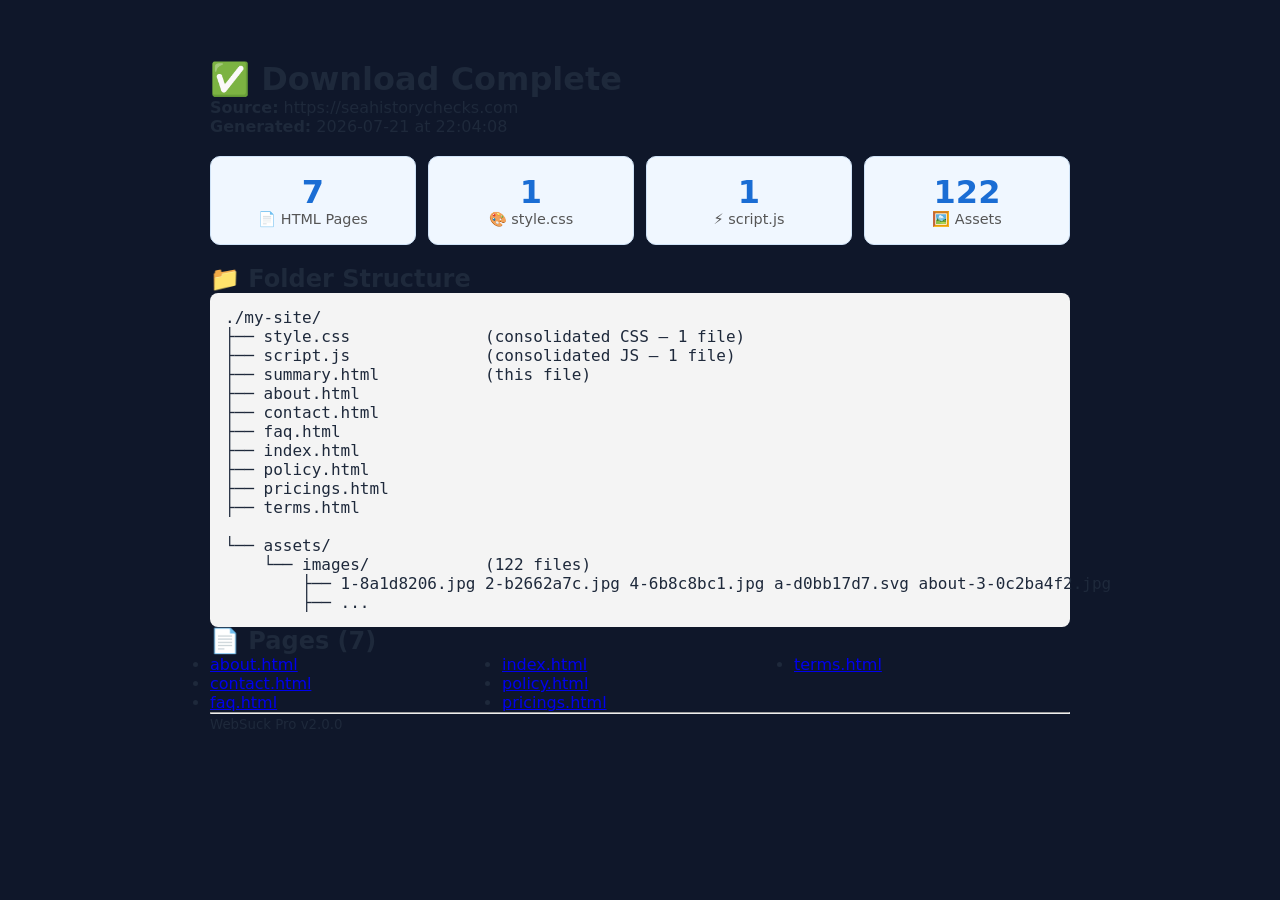
<file: summary.html>
<!DOCTYPE html>
<html lang="en">
<head><meta charset="UTF-8"><title>Download Summary</title>
<link rel="stylesheet" href="style.css">
<style>
body{font-family:system-ui,sans-serif;max-width:900px;margin:40px auto;padding:20px;}
.stats{display:grid;grid-template-columns:repeat(auto-fit,minmax(140px,1fr));gap:12px;margin:20px 0;}
.stat-box{background:#f0f7ff;border:1px solid #d0e3f7;border-radius:10px;padding:16px;text-align:center;}
.stat-box .num{font-size:2em;font-weight:700;color:#1a6dd4;}
.stat-box .lbl{color:#555;font-size:.9em;}
pre{background:#f4f4f4;padding:15px;border-radius:8px;}
ul{columns:3;}
</style>
</head>
<body>
<h1>✅ Download Complete</h1>
<p><strong>Source:</strong> https://seahistorychecks.com</p>
<p><strong>Generated:</strong> 2026-07-21 at 22:04:08</p>

<div class="stats">
<div class="stat-box"><div class="num">7</div><div class="lbl">📄 HTML Pages</div></div>
<div class="stat-box"><div class="num">1</div><div class="lbl">🎨 style.css</div></div>
<div class="stat-box"><div class="num">1</div><div class="lbl">⚡ script.js</div></div>
<div class="stat-box"><div class="num">122</div><div class="lbl">🖼️ Assets</div></div>
</div>

<h2>📁 Folder Structure</h2>
<pre>
./my-site/
├── style.css              (consolidated CSS — 1 file)
├── script.js              (consolidated JS — 1 file)
├── summary.html           (this file)
├── about.html
├── contact.html
├── faq.html
├── index.html
├── policy.html
├── pricings.html
├── terms.html

└── assets/
    └── images/            (122 files)
        ├── 1-8a1d8206.jpg 2-b2662a7c.jpg 4-6b8c8bc1.jpg a-d0bb17d7.svg about-3-0c2ba4f2.jpg
        ├── ...
</pre>

<h2>📄 Pages (7)</h2>
<ul><li><a href="about.html">about.html</a></li><li><a href="contact.html">contact.html</a></li><li><a href="faq.html">faq.html</a></li><li><a href="index.html">index.html</a></li><li><a href="policy.html">policy.html</a></li><li><a href="pricings.html">pricings.html</a></li><li><a href="terms.html">terms.html</a></li></ul>


<hr><small>WebSuck Pro v2.0.0</small>
</body>
</html>
</file>
<file: style.css>
/* ===== Sandbox-Style CSS for SeaHistoryChecks ===== */
@import url('https://fonts.googleapis.com/css2?family=Inter:wght@300;400;500;600;700;800;900&display=swap');

:root {
  --sky: #0ea5e9;
  --sky-dark: #0284c7;
  --sky-light: #7dd3fc;
  --sky-gradient: linear-gradient(135deg, #0ea5e9, #38bdf8);
  --dark-bg: #0f172a;
  --dark-secondary: #1e293b;
  --dark-card: rgba(255,255,255,0.05);
  --text-muted: #94a3b8;
  --text-on-dark: #cbd5e1;
  --heading-on-dark: #f1f5f9;
  --off-white: #f8fafc;
  --off-white-dark: #f1f5f9;
  --glass-bg: rgba(255,255,255,0.08);
  --glass-border: rgba(255,255,255,0.1);
  --font-sans: 'Inter', system-ui, -apple-system, sans-serif;
}

* { margin: 0; padding: 0; box-sizing: border-box; }

html { scroll-behavior: smooth; }

body {
  font-family: var(--font-sans);
  background: var(--dark-bg);
  color: #1e293b;
  -webkit-font-smoothing: antialiased;
  -moz-osx-font-smoothing: grayscale;
}

/* === Swiper Core (minimal) === */
.swiper { margin-left: auto; margin-right: auto; position: relative; overflow: hidden; list-style: none; padding: 0; z-index: 1; }
.swiper-wrapper { position: relative; width: 100%; height: 100%; z-index: 1; display: flex; transition-property: transform; box-sizing: content-box; }
.swiper-slide { flex-shrink: 0; width: 100%; height: 100%; position: relative; transition-property: transform; }
.swiper-pagination-bullet { width: 8px; height: 8px; display: inline-block; border-radius: 50%; background: #000; opacity: .2; }
.swiper-pagination-bullet-active { opacity: 1; background: var(--sky) !important; }
.swiper-button-next, .swiper-button-prev { position: absolute; top: 50%; width: 44px; height: 44px; margin-top: -22px; z-index: 10; cursor: pointer; display: flex; align-items: center; justify-content: center; color: var(--sky) !important; }
.swiper-button-next:after, .swiper-button-prev:after { font-size: 18px; }
.swiper-pagination { position: absolute; text-align: center; transition: .3s opacity; transform: translate3d(0,0,0); z-index: 10; }

/* === Glass & Card Styles === */
.glass { background: var(--glass-bg); backdrop-filter: blur(20px); -webkit-backdrop-filter: blur(20px); border: 1px solid var(--glass-border); }
.glass-dark { background: rgba(0,0,0,0.25); backdrop-filter: blur(12px); -webkit-backdrop-filter: blur(12px); }
.glass-card { background: var(--glass-bg); backdrop-filter: blur(16px); -webkit-backdrop-filter: blur(16px); border: 1px solid var(--glass-border); border-radius: 1.5rem; padding: 1.5rem; }
.glass-card-dark { background: rgba(255,255,255,0.08); backdrop-filter: blur(16px); border: 1px solid rgba(255,255,255,0.1); border-radius: 1.5rem; padding: 1.5rem; }

/* === Colors === */
.text-sky-500 { color: var(--sky); }
.text-sky-400 { color: #38bdf8; }
.bg-sky-500 { background-color: var(--sky); }
.bg-sky-600 { background-color: var(--sky-dark); }
.bg-sky-500\/10 { background-color: rgba(14,165,233,0.1); }
.bg-sky-500\/20 { background-color: rgba(14,165,233,0.2); }
.hover\:bg-sky-600:hover { background-color: var(--sky-dark); }
.hover\:text-sky-500:hover { color: var(--sky); }
.text-text-muted { color: var(--text-muted); }
.text-on-dark { color: var(--text-on-dark); }
.heading-on-dark { color: var(--heading-on-dark); }
.section-dark { background: var(--dark-secondary); }
.text-off-white { color: var(--off-white); }
.bg-off-white { background-color: var(--off-white); }

/* === Buttons === */
.btn-primary {
  background: var(--sky-gradient);
  color: white; border-radius: 9999px; font-weight: 700;
  transition: all 0.3s; display: inline-block; border: none; cursor: pointer;
  padding: 1rem 2rem;
}
.btn-primary:hover { transform: translateY(-2px); box-shadow: 0 10px 30px rgba(14,165,233,0.3); }
.btn-primary.py-3 { padding-top: 0.75rem; padding-bottom: 0.75rem; }
.btn-primary.py-4 { padding-top: 1rem; padding-bottom: 1rem; }
.btn-primary.py-5 { padding-top: 1.25rem; padding-bottom: 1.25rem; }
.btn-primary.px-8 { padding-left: 2rem; padding-right: 2rem; }
.btn-primary.px-10 { padding-left: 2.5rem; padding-right: 2.5rem; }
.btn-primary.px-12 { padding-left: 3rem; padding-right: 3rem; }
.btn-primary.text-sm { font-size: 0.875rem; }
.btn-primary.text-base { font-size: 1rem; }
.btn-primary.text-lg { font-size: 1.125rem; }
.btn-primary.text-xl { font-size: 1.25rem; }

.btn-outline {
  border: 2px solid rgba(14,165,233,0.3); color: var(--sky);
  border-radius: 9999px; font-weight: 700; transition: all 0.3s;
  display: inline-block; background: transparent;
}
.btn-outline:hover { border-color: var(--sky); background: rgba(14,165,233,0.1); transform: translateY(-2px); }

/* === Typography === */
.display-lg { font-size: 4.5rem; font-weight: 900; line-height: 1.1; letter-spacing: -0.02em; }
.display-md { font-size: 3.5rem; font-weight: 900; line-height: 1.15; letter-spacing: -0.02em; }
.display-sm { font-size: 2.5rem; font-weight: 800; line-height: 1.2; letter-spacing: -0.02em; }
.text-gradient { background: var(--sky-gradient); -webkit-background-clip: text; -webkit-text-fill-color: transparent; background-clip: text; }

@media (max-width: 768px) {
  .display-lg { font-size: 2.5rem; }
  .display-md { font-size: 2rem; }
  .display-sm { font-size: 1.75rem; }
}

/* === Navigation === */
.nav-link { position: relative; }
.nav-link::after {
  content: ''; position: absolute; bottom: -4px; left: 0;
  width: 0; height: 2px; background: var(--sky); transition: width 0.3s;
}
.nav-link:hover::after { width: 100%; }

#mobile-menu {
  transform: translateX(100%);
  opacity: 0;
  visibility: hidden;
  transition: transform 0.4s cubic-bezier(0.4, 0, 0.2, 1), opacity 0.4s ease, visibility 0.4s ease;
  z-index: 9999 !important;
  display: flex !important;
  position: fixed;
  inset: 0;
  flex-direction: column;
  justify-content: center;
  align-items: center;
  text-align: center;
  background: #0f172a !important;
  backdrop-filter: none !important;
}
#mobile-menu a,
#mobile-menu .text-blue-950,
#mobile-menu span {
  color: #f1f5f9 !important;
}
#mobile-menu a:hover {
  color: #0ea5e9 !important;
}
#mobile-menu .btn-primary {
  color: #fff !important;
}
#mobile-menu.active {
  transform: translateX(0);
  opacity: 1;
  visibility: visible;
}
@media (min-width: 768px) {
  #mobile-menu { display: none !important; }
}

/* === Hero === */
.hero-jumbotron { position: relative; height: 100vh; min-height: 700px; display: flex; align-items: center; justify-content: center; overflow: hidden; }
.parallax-bg { position: absolute; inset: 0; width: 100%; height: 100%; object-fit: cover; z-index: 0; will-change: transform; }
.hero-overlay { position: absolute; inset: 0; background: linear-gradient(135deg, rgba(15,23,42,0.85) 0%, rgba(15,23,42,0.4) 100%); z-index: 1; }
.hero-content { position: relative; z-index: 2; text-align: center; padding: 0 1.5rem; max-width: 1200px; margin: 0 auto; }
.search-pill { background: rgba(255,255,255,0.9); backdrop-filter: blur(20px); border-radius: 9999px; padding: 0.5rem; box-shadow: 0 25px 50px rgba(0,0,0,0.15); }

/* === Bento Grid === */
.bento-grid { display: grid; grid-template-columns: repeat(3, 1fr); gap: 1.5rem; }
.bento-item { position: relative; padding: 2rem; border-radius: 1.5rem; overflow: hidden; }
.bento-item.glass { background: rgba(255,255,255,0.05); border: 1px solid rgba(255,255,255,0.08); }
.bento-item.border.border-gray-100 { border-color: rgba(255,255,255,0.1) !important; }

@media (max-width: 768px) {
  .hero-jumbotron { min-height: 600px; }
  .search-pill { border-radius: 2rem; padding: 1rem; }
  .bento-grid { grid-template-columns: 1fr; }
  .bento-item.col-span-2 { grid-column: span 1; }
  .bento-item.row-span-2 { grid-row: span 1; }
}

/* === Page Headers === */
.page-header {
  position: relative; height: 50vh; min-height: 400px;
  display: flex; align-items: center; justify-content: center; overflow: hidden;
}

/* === FAQ Accordion === */
.faq-answer { transition: height 0.4s ease; }
.faq-chevron { transition: transform 0.4s ease; }
.faq-item.active .faq-chevron { transform: rotate(180deg); }

/* === Pricing === */
.pricing-card {
  background: linear-gradient(135deg, rgba(255,255,255,0.08), rgba(255,255,255,0.03));
  backdrop-filter: blur(20px); -webkit-backdrop-filter: blur(20px);
  border: 1px solid rgba(255,255,255,0.12); border-radius: 2rem;
  padding: 3rem; text-align: center; transition: all 0.5s cubic-bezier(0.23,1,0.32,1);
}
.pricing-card:hover { transform: translateY(-12px); box-shadow: 0 40px 80px rgba(0,0,0,0.4); border-color: rgba(14,165,233,0.3); }
.feature-item { display: flex; align-items: center; gap: 0.75rem; padding: 0.75rem 1rem; background: rgba(255,255,255,0.05); border-radius: 1rem; margin-bottom: 0.5rem; transition: all 0.3s; }
.feature-item:hover { background: rgba(14,165,233,0.1); transform: translateX(4px); }
.check-badge { width: 1.75rem; height: 1.75rem; background: rgba(14,165,233,0.2); border-radius: 50%; display: flex; align-items: center; justify-content: center; flex-shrink: 0; }
.check-badge svg { width: 1rem; height: 1rem; color: var(--sky); }

/* === Payment === */
.payment-tab { cursor: pointer; transition: all 0.3s; }
.payment-tab.active { background: rgba(14,165,233,0.15); border-color: var(--sky); color: var(--sky); }
.payment-tab:not(.active):hover { background: rgba(255,255,255,0.05); }
.card-input { transition: all 0.3s; }
.card-input:focus { box-shadow: 0 0 0 3px rgba(14,165,233,0.2); border-color: var(--sky); }
.success-check { animation: scaleIn 0.5s cubic-bezier(0.175,0.885,0.32,1.275) forwards; }
@keyframes scaleIn { 0% { transform: scale(0); opacity: 0; } 100% { transform: scale(1); opacity: 1; } }

/* === Utilities === */
.history-bg { background: url('assets/images/our-history-2-b5ad8f7d.jpg') center center / cover no-repeat; }
#back-to-top { position: fixed; bottom: 30px; right: 30px; z-index: 99; display: none; width: 44px; height: 44px; background: var(--sky-gradient); border-radius: 50%; align-items: center; justify-content: center; box-shadow: 0 4px 15px rgba(14,165,233,0.3); }
#back-to-top .arrow-up { width: 20px; height: 20px; filter: brightness(0) invert(1); }
@media (max-width: 640px) {
  #back-to-top { bottom: 16px; right: 16px; width: 40px; height: 40px; }
  #back-to-top .arrow-up { width: 16px; height: 16px; }
}
.y-loading { position: fixed; top: 0; left: 0; width: 100%; height: 100%; background: rgba(15,23,42,0.9); z-index: 9999; display: flex; align-items: center; justify-content: center; }

/* === Policy & Terms Content === */
.policy-content h2, .terms-content h2 { font-size: 2rem; font-weight: 800; color: var(--heading-on-dark); margin-bottom: 1rem; }
.policy-content h3, .terms-content h3 { font-size: 1.5rem; font-weight: 700; color: var(--heading-on-dark); margin-top: 2.5rem; margin-bottom: 1rem; }
.policy-content h5, .terms-content h5 { font-size: 1.1rem; font-weight: 600; color: var(--heading-on-dark); margin-top: 1.5rem; margin-bottom: 0.75rem; }
.policy-content p, .terms-content p { color: var(--text-on-dark); line-height: 1.8; margin-bottom: 1.25rem; }
.policy-content ul, .terms-content ul { list-style: none; padding: 0; margin-bottom: 1.5rem; }
.policy-content ul li, .terms-content ul li { padding: 0.75rem 1.25rem; margin-bottom: 0.5rem; background: rgba(255,255,255,0.05); border-left: 3px solid var(--sky); border-radius: 0 0.75rem 0.75rem 0; color: var(--text-on-dark); line-height: 1.7; }
.policy-content ul li b, .terms-content ul li b { color: var(--heading-on-dark); }
.policy-content hr, .terms-content hr { border: none; border-top: 1px solid rgba(255,255,255,0.1); margin: 2rem 0; }
.policy-content .meta, .terms-content .meta { display: flex; gap: 2rem; margin-bottom: 1.5rem; }
.policy-content .meta span, .terms-content .meta span { font-size: 0.875rem; color: var(--text-muted); }
.policy-content .meta span b, .terms-content .meta span b { color: var(--heading-on-dark); }
.policy-content a, .terms-content a { color: var(--sky); }
.policy-content a:hover, .terms-content a:hover { text-decoration: underline; }

/* === Responsive: All Screen Sizes === */

@media (max-width: 480px) {
  html { font-size: 13px; }
  .container { padding-left: 0.75rem !important; padding-right: 0.75rem !important; }
  .hero-jumbotron { min-height: 100vh; height: auto; padding: 5rem 0 2rem; }
  .hero-content { padding: 0 0.5rem; }
  .hero-content h1 { font-size: 1.75rem !important; }
  .hero-content p.text-xl { font-size: 0.9rem !important; }
  .search-pill { border-radius: 1.25rem; padding: 0.5rem; }
  section.py-32 { padding-top: 3rem; padding-bottom: 3rem; }
  section.py-24 { padding-top: 2.5rem; padding-bottom: 2.5rem; }
  section.py-20 { padding-top: 2rem; padding-bottom: 2rem; }
  .display-lg { font-size: 1.75rem !important; }
  .display-md { font-size: 1.5rem !important; }
  .display-sm { font-size: 1.35rem !important; }
  h2.text-4xl, h2.text-5xl { font-size: 1.5rem !important; }
  h3.text-2xl { font-size: 1.15rem !important; }
  .text-6xl { font-size: 2.5rem !important; }
  .page-header { min-height: 250px !important; height: 35vh !important; }
  .page-header h1 { font-size: 1.75rem !important; }
  .p-16 { padding: 1.5rem !important; }
  .p-12 { padding: 1.25rem !important; }
  .p-10 { padding: 1rem !important; }
  .p-8 { padding: 0.75rem !important; }
  .p-6 { padding: 0.5rem !important; }
  .mb-20 { margin-bottom: 2rem !important; }
  .mb-16 { margin-bottom: 1.5rem !important; }
  .gap-24 { gap: 2rem !important; }
  .gap-16 { gap: 1.5rem !important; }
  .gap-8 { gap: 0.5rem !important; }
  .btn-primary { padding: 0.6rem 1rem !important; font-size: 0.8rem !important; }
  .btn-primary.py-5 { padding-top: 0.6rem !important; padding-bottom: 0.6rem !important; }
  .testimonial-slider .swiper-slide { width: 90% !important; }
  .country-slider .swiper-slide { width: 85px !important; }
  .grid.md\:grid-cols-3.gap-12.text-center .text-6xl { font-size: 2rem !important; }
  .history-bg, div.min-h-\[500px\], .lg\:min-h-\[700px\] { min-height: 220px !important; }
  .faq-question { padding: 0.75rem !important; }
  .faq-question span { font-size: 0.9rem !important; }
  .faq-answer { padding-left: 0.75rem !important; padding-right: 0.75rem !important; }
  .rounded-\[3rem\] { border-radius: 1.25rem !important; }
  .rounded-\[2\.5rem\] { border-radius: 1rem !important; }
  .about-image-wrap { margin-bottom: 2rem !important; }
  .chatbot-btn { bottom: 72px; right: 12px; width: 42px; height: 42px; }
  .chatbot-btn svg { width: 20px; height: 20px; }
  .chatbot-panel { right: 8px; left: 8px; bottom: 130px; max-height: calc(100vh - 170px); }
  .chatbot-messages { min-height: 80px; max-height: 200px; padding: 10px; }
  .chatbot-header { padding: 14px 16px; }
  .chatbot-input-wrap { padding: 10px 12px; }
  .chatbot-input-wrap input { padding: 8px 12px; font-size: 13px; }
  .chatbot-suggestions { padding: 6px 12px 2px; }
  .chatbot-suggestions button { padding: 4px 10px; font-size: 11px; }
}

@media (min-width: 481px) and (max-width: 640px) {
  html { font-size: 14px; }
  .container { padding-left: 1rem !important; padding-right: 1rem !important; }
  .hero-jumbotron { min-height: 100vh; height: auto; padding: 6rem 0 3rem; }
  .hero-content { padding: 0 1rem; }
  .hero-content h1 { font-size: 2rem !important; }
  .hero-content p.text-xl { font-size: 1rem !important; }
  .search-pill { border-radius: 1.5rem; padding: 0.75rem; }
  section.py-32 { padding-top: 4rem; padding-bottom: 4rem; }
  section.py-24 { padding-top: 3rem; padding-bottom: 3rem; }
  section.py-20 { padding-top: 2.5rem; padding-bottom: 2.5rem; }
  section.py-16 { padding-top: 2rem; padding-bottom: 2rem; }
  section.py-0 { padding-top: 0; padding-bottom: 0; }
  .display-lg { font-size: 2rem !important; }
  .display-md { font-size: 1.75rem !important; }
  .display-sm { font-size: 1.5rem !important; }
  h2.text-4xl { font-size: 1.75rem !important; }
  h2.text-5xl { font-size: 2rem !important; }
  h3.text-2xl { font-size: 1.25rem !important; }
  h3.text-xl { font-size: 1.1rem !important; }
  .text-xl { font-size: 1.1rem !important; }
  .text-lg { font-size: 0.9rem !important; }
  .text-6xl { font-size: 3rem !important; }
  .page-header { min-height: 300px !important; height: 40vh !important; }
  .page-header h1 { font-size: 2rem !important; }
  .bento-grid { grid-template-columns: 1fr !important; gap: 1rem !important; }
  .bento-item.col-span-2, .bento-item.row-span-2 { grid-column: span 1 !important; grid-row: span 1 !important; }
  .grid.md\:grid-cols-2, .grid.md\:grid-cols-3, .grid.md\:grid-cols-4 { grid-template-columns: 1fr !important; }
  .gap-24 { gap: 3rem !important; }
  .p-16 { padding: 2rem !important; }
  .p-12 { padding: 1.5rem !important; }
  .p-10 { padding: 1.25rem !important; }
  .p-8 { padding: 1rem !important; }
  .p-6 { padding: 0.75rem !important; }
  .mb-20 { margin-bottom: 3rem !important; }
  .mb-16 { margin-bottom: 2rem !important; }
  .space-x-10 > :not([hidden]) ~ :not([hidden]) { margin-left: 0 !important; }
  nav .space-x-10 { flex-direction: column; align-items: flex-start; }
  .space-x-8 > :not([hidden]) ~ :not([hidden]) { margin-left: 0.5rem !important; }
  .footer .grid.md\:grid-cols-4 { grid-template-columns: 1fr !important; }
  .col-span-2 { grid-column: span 1 !important; }
  .flex-wrap.gap-12.md\:gap-24 { gap: 1.5rem !important; }
  .flex-wrap.gap-12.md\:gap-24 img { height: 2rem !important; }
  .pricing-card { padding: 1.5rem !important; }
  .payment-tab { padding: 0.75rem !important; font-size: 0.75rem !important; }
  .payment-tab svg { width: 1.25rem !important; height: 1.25rem !important; }
  .grid.grid-cols-2.gap-6 { grid-template-columns: 1fr !important; gap: 1rem !important; }
  .policy-content, .terms-content { padding: 1.5rem !important; }
  .policy-content h2, .terms-content h2 { font-size: 1.5rem !important; }
  .faq-question { padding: 1rem !important; }
  .faq-question span { font-size: 1rem !important; }
  .faq-answer { padding-left: 1rem !important; padding-right: 1rem !important; }
  .glass-card { padding: 1rem !important; }
  .sticky.top-32 { position: static !important; }
  .gap-16 { gap: 2rem !important; }
  .gap-8 { gap: 0.75rem !important; }
  .gap-10 { gap: 1.25rem !important; }
  .btn-primary { padding: 0.75rem 1.25rem !important; font-size: 0.875rem !important; }
  .btn-primary.py-5 { padding-top: 0.75rem !important; padding-bottom: 0.75rem !important; }
  .btn-primary.text-xl { font-size: 1rem !important; }
  .btn-primary.px-12 { padding-left: 1.5rem !important; padding-right: 1.5rem !important; }
  .testimonial-slider .swiper-slide { width: 85% !important; }
  .country-slider .swiper-slide { width: 100px !important; }
  .history-bg { min-height: 300px !important; }
  div.min-h-\[500px\] { min-height: 300px !important; }
  .lg\:min-h-\[700px\] { min-height: 300px !important; }
  .about-flex { flex-direction: column !important; }
  .social-links { justify-content: center !important; }
  .grid.md\:grid-cols-3.gap-12.text-center .text-6xl { font-size: 2.5rem !important; }
  .grid.md\:grid-cols-3.gap-12.text-center p.text-lg { font-size: 0.875rem !important; }
  #mobile-menu .text-2xl { font-size: 1.5rem !important; }
  #mobile-menu .space-y-8 > :not([hidden]) ~ :not([hidden]) { margin-top: 1.25rem !important; }
  #mobile-menu .btn-primary.px-12.py-4 { padding: 0.75rem 2rem !important; font-size: 1rem !important; }
  .grid.lg\:grid-cols-2.gap-24.items-center .display-md { font-size: 1.75rem !important; }
  .grid.lg\:grid-cols-2.gap-24.items-center p.text-lg { font-size: 0.9rem !important; }
  .grid.lg\:grid-cols-5 { grid-template-columns: 1fr !important; }
  .grid.md\:grid-cols-4.gap-16.mb-20 { gap: 2rem !important; }
  footer .grid.md\:grid-cols-4 { grid-template-columns: 1fr !important; }
  .lg\:grid-cols-2, .lg\:grid-cols-3 { grid-template-columns: 1fr !important; }
  .aspect-square { aspect-ratio: 4/3 !important; }
  .rounded-\[3rem\] { border-radius: 1.5rem !important; }
  .rounded-\[2\.5rem\] { border-radius: 1.25rem !important; }
  .about-image-wrap { margin-bottom: 3rem !important; }
  .about-stat-card { position: relative !important; bottom: auto !important; left: auto !important; margin-top: 1rem !important; display: inline-flex !important; }
  .text-4xl:not(h2) { font-size: 1.75rem !important; }
  .chatbot-btn { bottom: 80px; right: 16px; width: 48px; height: 48px; }
  .chatbot-btn svg { width: 22px; height: 22px; }
  .chatbot-panel { right: 12px; left: 12px; width: auto; bottom: 145px; max-height: calc(100vh - 190px); }
  .chatbot-messages { min-height: 90px; max-height: 50vh; }
}

@media (min-width: 641px) and (max-width: 768px) {
  html { font-size: 15px; }
  .container { padding-left: 1.5rem !important; padding-right: 1.5rem !important; }
  .hero-jumbotron { min-height: 80vh; }
  section.py-32 { padding-top: 5rem; padding-bottom: 5rem; }
  section.py-24 { padding-top: 4rem; padding-bottom: 4rem; }
  .display-lg { font-size: 3rem !important; }
  .display-md { font-size: 2.5rem !important; }
  .page-header { min-height: 350px !important; }
  .bento-grid { grid-template-columns: 1fr 1fr !important; }
  .bento-item.col-span-2 { grid-column: span 2 !important; }
  .country-slider .swiper-slide { width: 130px !important; }
  .chatbot-panel { width: 340px; max-height: min(480px, calc(100vh - 220px)); }
}

@media (min-width: 769px) and (max-width: 1024px) {
  html { font-size: 15.5px; }
  .container { padding-left: 2rem !important; padding-right: 2rem !important; }
  .hero-jumbotron { min-height: 70vh; }
  section.py-32 { padding-top: 6rem; padding-bottom: 6rem; }
  .display-lg { font-size: 3.5rem !important; }
  .display-md { font-size: 2.75rem !important; }
  .page-header { min-height: 380px !important; }
  .bento-grid { grid-template-columns: repeat(2, 1fr) !important; }
  .bento-item.col-span-2 { grid-column: span 2 !important; }
  .bento-item.row-span-2 { grid-row: span 2 !important; }
  .lg\:grid-cols-2 { grid-template-columns: repeat(2, 1fr) !important; }
  .lg\:grid-cols-3 { grid-template-columns: repeat(2, 1fr) !important; }
  .lg\:grid-cols-5 { grid-template-columns: repeat(3, 1fr) !important; }
  .country-slider .swiper-slide { width: 150px !important; }
}

@media (min-width: 769px) and (max-width: 1024px) {
  .lg\:col-span-3, .lg\:col-span-2 { grid-column: span 1 !important; }
  .lg\:order-1, .lg\:order-2 { order: 0 !important; }
  .sticky.top-32 { position: static !important; }
}

@media (min-width: 1025px) and (max-width: 1280px) {
  html { font-size: 16px; }
  .container { padding-left: 2.5rem !important; padding-right: 2.5rem !important; }
  .country-slider .swiper-slide { width: 200px !important; }
}

@media (min-width: 1281px) {
  .country-slider .swiper-slide { width: 220px !important; }
}

/* === Chatbot Widget === */
.chatbot-btn {
  position: fixed; bottom: 90px; right: 24px; z-index: 56;
  width: 56px; height: 56px; border-radius: 50%;
  background: var(--sky-gradient); border: none; cursor: pointer;
  display: flex; align-items: center; justify-content: center;
  box-shadow: 0 4px 20px rgba(14,165,233,0.4);
  transition: all 0.3s ease;
}
.chatbot-btn:hover { transform: scale(1.1); box-shadow: 0 6px 30px rgba(14,165,233,0.6); }
.chatbot-btn svg { width: 26px; height: 26px; color: #fff; }
.chatbot-btn .close-icon { display: none; }
.chatbot-btn.active .chat-icon { display: none; }
.chatbot-btn.active .close-icon { display: block; }

.chatbot-panel {
  position: fixed; bottom: 160px; right: 24px; z-index: 55;
  width: 360px; border-radius: 20px;
  background: #1e293b; border: 1px solid rgba(255,255,255,0.1);
  box-shadow: 0 20px 60px rgba(0,0,0,0.5);
  display: none; flex-direction: column; overflow: hidden;
  backdrop-filter: blur(20px);
  max-height: min(520px, calc(100vh - 200px));
}
.chatbot-panel.active { display: flex; }
.chatbot-header {
  padding: 18px 20px; background: rgba(14,165,233,0.15);
  border-bottom: 1px solid rgba(255,255,255,0.05);
  display: flex; align-items: center; gap: 12px;
}
.chatbot-header .avatar {
  width: 36px; height: 36px; border-radius: 50%;
  background: var(--sky-gradient); display: flex;
  align-items: center; justify-content: center; flex-shrink: 0;
}
.chatbot-header .avatar svg { width: 20px; height: 20px; color: #fff; }
.chatbot-header .info h4 { color: #fff; font-size: 15px; font-weight: 700; margin: 0; }
.chatbot-header .info span { color: #94a3b8; font-size: 12px; }
.chatbot-messages {
  flex: 1; overflow-y: auto; padding: 16px;
  display: flex; flex-direction: column; gap: 10px;
  min-height: 120px; max-height: 340px;
}
.chatbot-messages::-webkit-scrollbar { width: 4px; }
.chatbot-messages::-webkit-scrollbar-track { background: transparent; }
.chatbot-messages::-webkit-scrollbar-thumb { background: rgba(255,255,255,0.15); border-radius: 4px; }
.chatbot-msg { max-width: 85%; padding: 10px 14px; border-radius: 16px; font-size: 14px; line-height: 1.5; animation: msgIn 0.3s ease; }
@keyframes msgIn { from { opacity: 0; transform: translateY(8px); } to { opacity: 1; transform: translateY(0); } }
.chatbot-msg.bot { align-self: flex-start; background: rgba(255,255,255,0.08); color: #e2e8f0; border-bottom-left-radius: 4px; }
.chatbot-msg.user { align-self: flex-end; background: var(--sky-gradient); color: #fff; border-bottom-right-radius: 4px; }
.chatbot-msg.bot a { color: #38bdf8; text-decoration: underline; }
.chatbot-input-wrap {
  padding: 12px 16px; border-top: 1px solid rgba(255,255,255,0.05);
  display: flex; gap: 8px; align-items: center;
}
.chatbot-input-wrap input {
  flex: 1; padding: 10px 14px; border-radius: 12px; border: 1.5px solid rgba(255,255,255,0.15);
  background: rgba(255,255,255,0.1); color: #fff; font-size: 14px; outline: none;
  transition: border 0.3s;
}
.chatbot-input-wrap input:focus { border-color: var(--sky); }
.chatbot-input-wrap input::placeholder { color: #64748b; }
.chatbot-input-wrap button {
  width: 40px; height: 40px; border-radius: 50%; border: none;
  background: var(--sky-gradient); cursor: pointer; display: flex;
  align-items: center; justify-content: center; flex-shrink: 0;
  transition: transform 0.2s;
}
.chatbot-input-wrap button:hover { transform: scale(1.1); }
.chatbot-input-wrap button svg { width: 18px; height: 18px; color: #fff; }
.chatbot-suggestions { padding: 8px 16px 4px; display: flex; flex-wrap: wrap; gap: 6px; }
.chatbot-suggestions button {
  padding: 5px 12px; border-radius: 20px; border: 1px solid rgba(14,165,233,0.3);
  background: rgba(14,165,233,0.1); color: #38bdf8; font-size: 12px; cursor: pointer;
  transition: all 0.2s; white-space: nowrap;
}
.chatbot-suggestions button:hover { background: rgba(14,165,233,0.2); border-color: var(--sky); }
.typing-indicator { display: flex; gap: 4px; padding: 4px 0; }
.typing-indicator span { width: 6px; height: 6px; border-radius: 50%; background: #94a3b8; animation: typing 1.4s infinite; }
.typing-indicator span:nth-child(2) { animation-delay: 0.2s; }
.typing-indicator span:nth-child(3) { animation-delay: 0.4s; }
@keyframes typing { 0%, 60%, 100% { opacity: 0.3; transform: translateY(0); } 30% { opacity: 1; transform: translateY(-4px); } }
</file>
